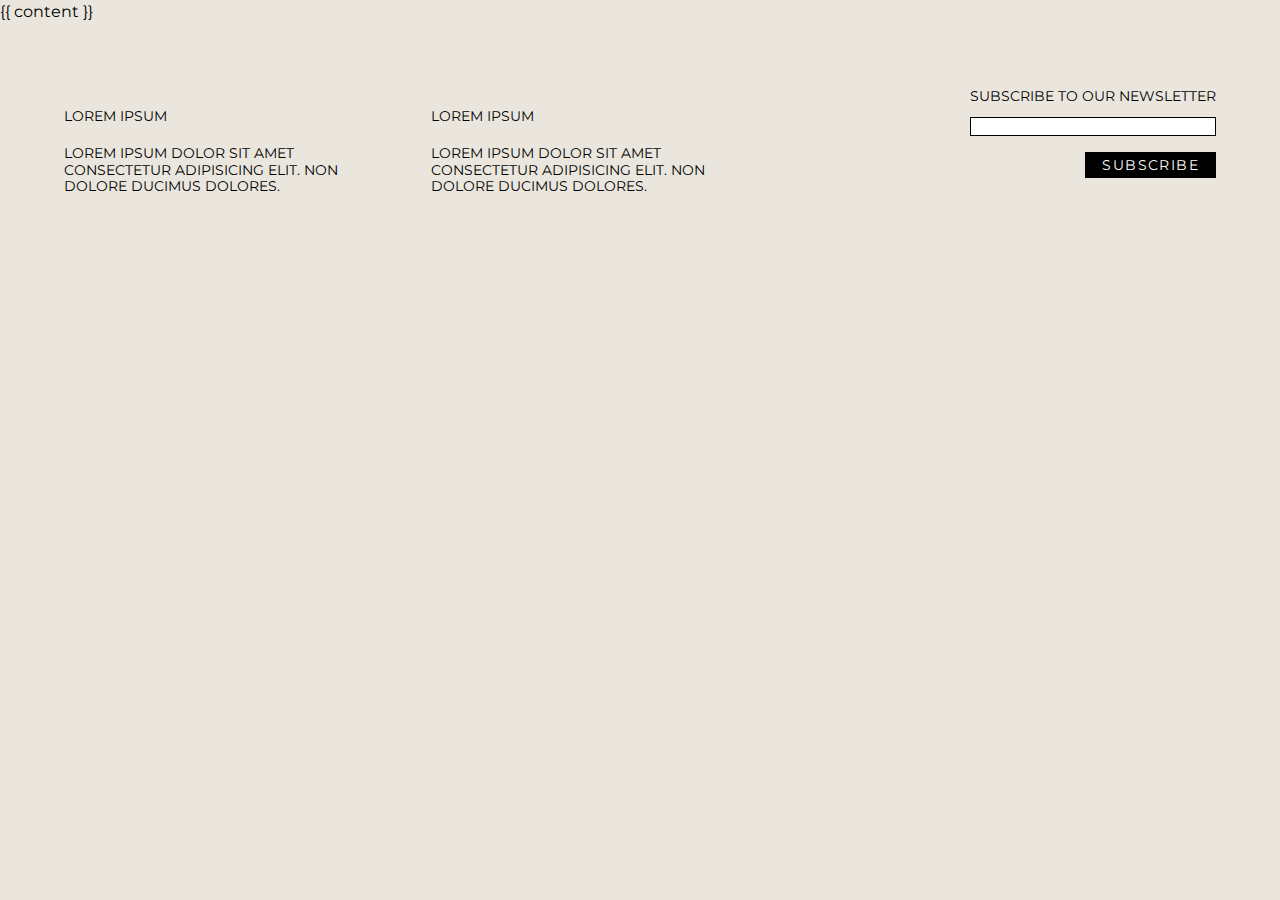
<file: _layouts/default.html>
<!DOCTYPE html>
<html lang="en">
    <head>
        <meta charset="UTF-8">
        <meta name="viewport" content="width=devide-width, initial-scale=1.0">
        <title>Document 1</title>


        <link rel="preconnect" href="https://fonts.googleapis.com">
        <link rel="preconnect" href="https://fonts.gstatic.com" crossorigin>
        <link href="https://fonts.googleapis.com/css2?family=Montserrat:wght@200;300;400;500;600;700;800&display=swap" rel="stylesheet">

        
        <link href="/assets/css/style.css" rel="stylesheet">
    </head>

    <body class="font-sans bg-grey">

        {{ content }}

        <footer class="px-5p my-5p md:flex grid grid-cols-2 gap-8 uppercase text-sm">
            <div class="">
                <p>Lorem Ipsum</p>
                <p>Lorem ipsum dolor sit amet consectetur adipisicing elit. Non dolore ducimus dolores.</p>
            </div>
            <div>
                <p>Lorem Ipsum</p>
                <p>Lorem ipsum dolor sit amet consectetur adipisicing elit. Non dolore ducimus dolores.</p>
            </div>

            <div class="shrink-0 md:pl-[15%] sm:text-right col-start-2">
                <label for="email" class="block">Subscribe to our newsletter</label>
                <input type="email" id="email" name="email" required class="text-black border border-black w-full mt-3">
                <button type="submit" class="block ml-auto border text-white bg-black border-black hover:text-black hover:bg-white hover:border-black transition px-4 py-1 tracking-widest uppercase">Subscribe</button>
            </div>
        </footer>
    </body>
</html>
</file>
<file: assets/css/style.css>
/* ----------- Color Variables --------- */
/* Looking for the color variables? They have been moved to the inline-styles file in the _includes folder, and pull variables from the site-settings folder in the _data folder.  */

/* Tailwind */
/* ! tailwindcss v3.2.4 | MIT License | https://tailwindcss.com */
/*
1. Prevent padding and border from affecting element width. (https://github.com/mozdevs/cssremedy/issues/4)
2. Allow adding a border to an element by just adding a border-width. (https://github.com/tailwindcss/tailwindcss/pull/116)
*/
*,
::before,
::after {
  box-sizing: border-box; /* 1 */
  border-width: 0; /* 2 */
  border-style: solid; /* 2 */
  border-color: #e5e7eb; /* 2 */
}
::before,
::after {
  --tw-content: '';
}
/*
1. Use a consistent sensible line-height in all browsers.
2. Prevent adjustments of font size after orientation changes in iOS.
3. Use a more readable tab size.
4. Use the user's configured `sans` font-family by default.
5. Use the user's configured `sans` font-feature-settings by default.
*/
html {
  line-height: 1.5; /* 1 */
  -webkit-text-size-adjust: 100%; /* 2 */
  -moz-tab-size: 4; /* 3 */
  -o-tab-size: 4;
     tab-size: 4; /* 3 */
  font-family: Montserrat, sans-serif; /* 4 */
  font-feature-settings: normal; /* 5 */
}
/*
1. Remove the margin in all browsers.
2. Inherit line-height from `html` so users can set them as a class directly on the `html` element.
*/
body {
  margin: 0; /* 1 */
  line-height: inherit; /* 2 */
}
/*
1. Add the correct height in Firefox.
2. Correct the inheritance of border color in Firefox. (https://bugzilla.mozilla.org/show_bug.cgi?id=190655)
3. Ensure horizontal rules are visible by default.
*/
hr {
  height: 0; /* 1 */
  color: inherit; /* 2 */
  border-top-width: 1px; /* 3 */
}
/*
Add the correct text decoration in Chrome, Edge, and Safari.
*/
abbr:where([title]) {
  -webkit-text-decoration: underline dotted;
          text-decoration: underline dotted;
}
/*
Remove the default font size and weight for headings.
*/
h1,
h2,
h3,
h4,
h5,
h6 {
  font-size: inherit;
  font-weight: inherit;
}
/*
Reset links to optimize for opt-in styling instead of opt-out.
*/
a {
  color: inherit;
  text-decoration: inherit;
}
/*
Add the correct font weight in Edge and Safari.
*/
b,
strong {
  font-weight: bolder;
}
/*
1. Use the user's configured `mono` font family by default.
2. Correct the odd `em` font sizing in all browsers.
*/
code,
kbd,
samp,
pre {
  font-family: ui-monospace, SFMono-Regular, Menlo, Monaco, Consolas, "Liberation Mono", "Courier New", monospace; /* 1 */
  font-size: 1em; /* 2 */
}
/*
Add the correct font size in all browsers.
*/
small {
  font-size: 80%;
}
/*
Prevent `sub` and `sup` elements from affecting the line height in all browsers.
*/
sub,
sup {
  font-size: 75%;
  line-height: 0;
  position: relative;
  vertical-align: baseline;
}
sub {
  bottom: -0.25em;
}
sup {
  top: -0.5em;
}
/*
1. Remove text indentation from table contents in Chrome and Safari. (https://bugs.chromium.org/p/chromium/issues/detail?id=999088, https://bugs.webkit.org/show_bug.cgi?id=201297)
2. Correct table border color inheritance in all Chrome and Safari. (https://bugs.chromium.org/p/chromium/issues/detail?id=935729, https://bugs.webkit.org/show_bug.cgi?id=195016)
3. Remove gaps between table borders by default.
*/
table {
  text-indent: 0; /* 1 */
  border-color: inherit; /* 2 */
  border-collapse: collapse; /* 3 */
}
/*
1. Change the font styles in all browsers.
2. Remove the margin in Firefox and Safari.
3. Remove default padding in all browsers.
*/
button,
input,
optgroup,
select,
textarea {
  font-family: inherit; /* 1 */
  font-size: 100%; /* 1 */
  font-weight: inherit; /* 1 */
  line-height: inherit; /* 1 */
  color: inherit; /* 1 */
  margin: 0; /* 2 */
  padding: 0; /* 3 */
}
/*
Remove the inheritance of text transform in Edge and Firefox.
*/
button,
select {
  text-transform: none;
}
/*
1. Correct the inability to style clickable types in iOS and Safari.
2. Remove default button styles.
*/
button,
[type='button'],
[type='reset'],
[type='submit'] {
  -webkit-appearance: button; /* 1 */
  background-color: transparent; /* 2 */
  background-image: none; /* 2 */
}
/*
Use the modern Firefox focus style for all focusable elements.
*/
:-moz-focusring {
  outline: auto;
}
/*
Remove the additional `:invalid` styles in Firefox. (https://github.com/mozilla/gecko-dev/blob/2f9eacd9d3d995c937b4251a5557d95d494c9be1/layout/style/res/forms.css#L728-L737)
*/
:-moz-ui-invalid {
  box-shadow: none;
}
/*
Add the correct vertical alignment in Chrome and Firefox.
*/
progress {
  vertical-align: baseline;
}
/*
Correct the cursor style of increment and decrement buttons in Safari.
*/
::-webkit-inner-spin-button,
::-webkit-outer-spin-button {
  height: auto;
}
/*
1. Correct the odd appearance in Chrome and Safari.
2. Correct the outline style in Safari.
*/
[type='search'] {
  -webkit-appearance: textfield; /* 1 */
  outline-offset: -2px; /* 2 */
}
/*
Remove the inner padding in Chrome and Safari on macOS.
*/
::-webkit-search-decoration {
  -webkit-appearance: none;
}
/*
1. Correct the inability to style clickable types in iOS and Safari.
2. Change font properties to `inherit` in Safari.
*/
::-webkit-file-upload-button {
  -webkit-appearance: button; /* 1 */
  font: inherit; /* 2 */
}
/*
Add the correct display in Chrome and Safari.
*/
summary {
  display: list-item;
}
/*
Removes the default spacing and border for appropriate elements.
*/
blockquote,
dl,
dd,
h1,
h2,
h3,
h4,
h5,
h6,
hr,
figure,
p,
pre {
  margin: 0;
}
fieldset {
  margin: 0;
  padding: 0;
}
legend {
  padding: 0;
}
ol,
ul,
menu {
  list-style: none;
  margin: 0;
  padding: 0;
}
/*
Prevent resizing textareas horizontally by default.
*/
textarea {
  resize: vertical;
}
/*
1. Reset the default placeholder opacity in Firefox. (https://github.com/tailwindlabs/tailwindcss/issues/3300)
2. Set the default placeholder color to the user's configured gray 400 color.
*/
input::-moz-placeholder, textarea::-moz-placeholder {
  opacity: 1; /* 1 */
  color: #9ca3af; /* 2 */
}
input::placeholder,
textarea::placeholder {
  opacity: 1; /* 1 */
  color: #9ca3af; /* 2 */
}
/*
Set the default cursor for buttons.
*/
button,
[role="button"] {
  cursor: pointer;
}
/*
Make sure disabled buttons don't get the pointer cursor.
*/
:disabled {
  cursor: default;
}
/*
1. Make replaced elements `display: block` by default. (https://github.com/mozdevs/cssremedy/issues/14)
2. Add `vertical-align: middle` to align replaced elements more sensibly by default. (https://github.com/jensimmons/cssremedy/issues/14#issuecomment-634934210)
   This can trigger a poorly considered lint error in some tools but is included by design.
*/
img,
svg,
video,
canvas,
audio,
iframe,
embed,
object {
  display: block; /* 1 */
  vertical-align: middle; /* 2 */
}
/*
Constrain images and videos to the parent width and preserve their intrinsic aspect ratio. (https://github.com/mozdevs/cssremedy/issues/14)
*/
img,
video {
  max-width: 100%;
  height: auto;
}
/* Make elements with the HTML hidden attribute stay hidden by default */
[hidden] {
  display: none;
}
*, ::before, ::after {
  --tw-border-spacing-x: 0;
  --tw-border-spacing-y: 0;
  --tw-translate-x: 0;
  --tw-translate-y: 0;
  --tw-rotate: 0;
  --tw-skew-x: 0;
  --tw-skew-y: 0;
  --tw-scale-x: 1;
  --tw-scale-y: 1;
  --tw-pan-x:  ;
  --tw-pan-y:  ;
  --tw-pinch-zoom:  ;
  --tw-scroll-snap-strictness: proximity;
  --tw-ordinal:  ;
  --tw-slashed-zero:  ;
  --tw-numeric-figure:  ;
  --tw-numeric-spacing:  ;
  --tw-numeric-fraction:  ;
  --tw-ring-inset:  ;
  --tw-ring-offset-width: 0px;
  --tw-ring-offset-color: #fff;
  --tw-ring-color: rgb(59 130 246 / 0.5);
  --tw-ring-offset-shadow: 0 0 #0000;
  --tw-ring-shadow: 0 0 #0000;
  --tw-shadow: 0 0 #0000;
  --tw-shadow-colored: 0 0 #0000;
  --tw-blur:  ;
  --tw-brightness:  ;
  --tw-contrast:  ;
  --tw-grayscale:  ;
  --tw-hue-rotate:  ;
  --tw-invert:  ;
  --tw-saturate:  ;
  --tw-sepia:  ;
  --tw-drop-shadow:  ;
  --tw-backdrop-blur:  ;
  --tw-backdrop-brightness:  ;
  --tw-backdrop-contrast:  ;
  --tw-backdrop-grayscale:  ;
  --tw-backdrop-hue-rotate:  ;
  --tw-backdrop-invert:  ;
  --tw-backdrop-opacity:  ;
  --tw-backdrop-saturate:  ;
  --tw-backdrop-sepia:  ;
}
::backdrop {
  --tw-border-spacing-x: 0;
  --tw-border-spacing-y: 0;
  --tw-translate-x: 0;
  --tw-translate-y: 0;
  --tw-rotate: 0;
  --tw-skew-x: 0;
  --tw-skew-y: 0;
  --tw-scale-x: 1;
  --tw-scale-y: 1;
  --tw-pan-x:  ;
  --tw-pan-y:  ;
  --tw-pinch-zoom:  ;
  --tw-scroll-snap-strictness: proximity;
  --tw-ordinal:  ;
  --tw-slashed-zero:  ;
  --tw-numeric-figure:  ;
  --tw-numeric-spacing:  ;
  --tw-numeric-fraction:  ;
  --tw-ring-inset:  ;
  --tw-ring-offset-width: 0px;
  --tw-ring-offset-color: #fff;
  --tw-ring-color: rgb(59 130 246 / 0.5);
  --tw-ring-offset-shadow: 0 0 #0000;
  --tw-ring-shadow: 0 0 #0000;
  --tw-shadow: 0 0 #0000;
  --tw-shadow-colored: 0 0 #0000;
  --tw-blur:  ;
  --tw-brightness:  ;
  --tw-contrast:  ;
  --tw-grayscale:  ;
  --tw-hue-rotate:  ;
  --tw-invert:  ;
  --tw-saturate:  ;
  --tw-sepia:  ;
  --tw-drop-shadow:  ;
  --tw-backdrop-blur:  ;
  --tw-backdrop-brightness:  ;
  --tw-backdrop-contrast:  ;
  --tw-backdrop-grayscale:  ;
  --tw-backdrop-hue-rotate:  ;
  --tw-backdrop-invert:  ;
  --tw-backdrop-opacity:  ;
  --tw-backdrop-saturate:  ;
  --tw-backdrop-sepia:  ;
}
.absolute {
  position: absolute;
}
.relative {
  position: relative;
}
.top-0 {
  top: 0px;
}
.left-\[250px\] {
  left: 250px;
}
.col-start-2 {
  grid-column-start: 2;
}
.my-5p {
  margin-top: 5%;
  margin-bottom: 5%;
}
.mx-auto {
  margin-left: auto;
  margin-right: auto;
}
.mt-3 {
  margin-top: 0.75rem;
}
.ml-auto {
  margin-left: auto;
}
.mt-0 {
  margin-top: 0px;
}
.block {
  display: block;
}
.inline-block {
  display: inline-block;
}
.flex {
  display: flex;
}
.grid {
  display: grid;
}
.aspect-square {
  aspect-ratio: 1 / 1;
}
.min-h-\[90vh\] {
  min-height: 90vh;
}
.min-h-screen {
  min-height: 100vh;
}
.w-full {
  width: 100%;
}
.max-w-\[30\%\] {
  max-width: 30%;
}
.max-w-4xl {
  max-width: 56rem;
}
.max-w-lg {
  max-width: 32rem;
}
.max-w-50 {
  max-width: 50%;
}
.max-w-\[300px\] {
  max-width: 300px;
}
.max-w-\[400px\] {
  max-width: 400px;
}
.shrink-0 {
  flex-shrink: 0;
}
.flex-grow {
  flex-grow: 1;
}
.grid-cols-2 {
  grid-template-columns: repeat(2, minmax(0, 1fr));
}
.grid-cols-3 {
  grid-template-columns: repeat(3, minmax(0, 1fr));
}
.grid-cols-6 {
  grid-template-columns: repeat(6, minmax(0, 1fr));
}
.flex-col {
  flex-direction: column;
}
.items-center {
  align-items: center;
}
.justify-center {
  justify-content: center;
}
.justify-between {
  justify-content: space-between;
}
.gap-8 {
  gap: 2rem;
}
.gap-40 {
  gap: 10rem;
}
.gap-3 {
  gap: 0.75rem;
}
.gap-\[1px\] {
  gap: 1px;
}
.gap-5 {
  gap: 1.25rem;
}
.space-x-1 > :not([hidden]) ~ :not([hidden]) {
  --tw-space-x-reverse: 0;
  margin-right: calc(0.25rem * var(--tw-space-x-reverse));
  margin-left: calc(0.25rem * calc(1 - var(--tw-space-x-reverse)));
}
.space-y-4 > :not([hidden]) ~ :not([hidden]) {
  --tw-space-y-reverse: 0;
  margin-top: calc(1rem * calc(1 - var(--tw-space-y-reverse)));
  margin-bottom: calc(1rem * var(--tw-space-y-reverse));
}
.border {
  border-width: 1px;
}
.border-2 {
  border-width: 2px;
}
.border-b-2 {
  border-bottom-width: 2px;
}
.border-b {
  border-bottom-width: 1px;
}
.border-black {
  --tw-border-opacity: 1;
  border-color: rgb(0 0 0 / var(--tw-border-opacity));
}
.border-brown {
  --tw-border-opacity: 1;
  border-color: rgb(94 68 50 / var(--tw-border-opacity));
}
.border-transparent {
  border-color: transparent;
}
.bg-grey {
  --tw-bg-opacity: 1;
  background-color: rgb(234 230 222 / var(--tw-bg-opacity));
}
.bg-black {
  --tw-bg-opacity: 1;
  background-color: rgb(0 0 0 / var(--tw-bg-opacity));
}
.bg-white {
  --tw-bg-opacity: 1;
  background-color: rgb(255 255 255 / var(--tw-bg-opacity));
}
.bg-inherit {
  background-color: inherit;
}
.bg-\[url\(\'\/assets\/images\/minimal-1\.jpg\'\)\] {
  background-image: url('/assets/images/minimal-1.jpg');
}
.bg-\[url\(\'\/assets\/images\/minimal-5\.jpg\'\)\] {
  background-image: url('/assets/images/minimal-5.jpg');
}
.bg-cover {
  background-size: cover;
}
.p-5 {
  padding: 1.25rem;
}
.p-10p {
  padding: 10%;
}
.p-5p {
  padding: 5%;
}
.p-\[1px\] {
  padding: 1px;
}
.p-3 {
  padding: 0.75rem;
}
.px-5p {
  padding-left: 5%;
  padding-right: 5%;
}
.px-4 {
  padding-left: 1rem;
  padding-right: 1rem;
}
.py-1 {
  padding-top: 0.25rem;
  padding-bottom: 0.25rem;
}
.px-3 {
  padding-left: 0.75rem;
  padding-right: 0.75rem;
}
.py-3 {
  padding-top: 0.75rem;
  padding-bottom: 0.75rem;
}
.py-5p {
  padding-top: 5%;
  padding-bottom: 5%;
}
.pb-0 {
  padding-bottom: 0px;
}
.pb-5p {
  padding-bottom: 5%;
}
.pl-0 {
  padding-left: 0px;
}
.text-center {
  text-align: center;
}
.text-right {
  text-align: right;
}
.font-sans {
  font-family: Montserrat, sans-serif;
}
.text-sm {
  font-size: 0.875rem;;
  line-height: 1.2;
}
.text-5xl {
  font-size: 3rem;
  line-height: 1;
}
.text-2xl {
  font-size: 1.5rem;
  line-height: 1.2;
}
.font-light {
  font-weight: 300;
}
.font-medium {
  font-weight: 500;
}
.font-black {
  font-weight: 900;
}
.uppercase {
  text-transform: uppercase;
}
.tracking-widest {
  letter-spacing: 0.1em;
}
.text-black {
  --tw-text-opacity: 1;
  color: rgb(0 0 0 / var(--tw-text-opacity));
}
.text-white {
  --tw-text-opacity: 1;
  color: rgb(255 255 255 / var(--tw-text-opacity));
}
.text-brown {
  --tw-text-opacity: 1;
  color: rgb(94 68 50 / var(--tw-text-opacity));
}
.transition {
  transition-property: color, background-color, border-color, text-decoration-color, fill, stroke, opacity, box-shadow, transform, filter, -webkit-backdrop-filter;
  transition-property: color, background-color, border-color, text-decoration-color, fill, stroke, opacity, box-shadow, transform, filter, backdrop-filter;
  transition-property: color, background-color, border-color, text-decoration-color, fill, stroke, opacity, box-shadow, transform, filter, backdrop-filter, -webkit-backdrop-filter;
  transition-timing-function: cubic-bezier(0.4, 0, 0.2, 1);
  transition-duration: 150ms;
}

/* Custom CSS */

html {
  scroll-behavior: smooth; /* this enables smooth scrolling between internal links */
}

h1, h2, h3, h4, h5 {
  line-height: 1;
  font-weight: 800;
}



input, textarea{
  margin-bottom: 1rem;
  color: black;
}

p {
  margin-top: 1.25rem;
}

.portrait{
  aspect-ratio: .66;
}
.landscape{
  aspect-ratio: 1.25;
}

img{
  max-width: 100%;
}

.placeholder\:text-black::-moz-placeholder {
  --tw-text-opacity: 1;
  color: rgb(0 0 0 / var(--tw-text-opacity));
}

.placeholder\:text-black::placeholder {
  --tw-text-opacity: 1;
  color: rgb(0 0 0 / var(--tw-text-opacity));
}

.hover\:border-black:hover {
  --tw-border-opacity: 1;
  border-color: rgb(0 0 0 / var(--tw-border-opacity));
}

.hover\:border-brown:hover {
  --tw-border-opacity: 1;
  border-color: rgb(94 68 50 / var(--tw-border-opacity));
}

.hover\:border-b-white:hover {
  --tw-border-opacity: 1;
  border-bottom-color: rgb(255 255 255 / var(--tw-border-opacity));
}

.hover\:bg-white:hover {
  --tw-bg-opacity: 1;
  background-color: rgb(255 255 255 / var(--tw-bg-opacity));
}

.hover\:bg-brown:hover {
  --tw-bg-opacity: 1;
  background-color: rgb(94 68 50 / var(--tw-bg-opacity));
}

.hover\:text-black:hover {
  --tw-text-opacity: 1;
  color: rgb(0 0 0 / var(--tw-text-opacity));
}

.hover\:text-white:hover {
  --tw-text-opacity: 1;
  color: rgb(255 255 255 / var(--tw-text-opacity));
}

.focus\:outline-none:focus {
  outline: 2px solid transparent;
  outline-offset: 2px;
}

@media (min-width: 640px) {
  .sm\:grid-cols-2 {
    grid-template-columns: repeat(2, minmax(0, 1fr));
  }
  .sm\:text-right {
    text-align: right;
  }
}

@media (min-width: 768px) {
  .md\:flex {
    display: flex;
  }
  .md\:grid-cols-3 {
    grid-template-columns: repeat(3, minmax(0, 1fr));
  }
  .md\:grid-cols-2 {
    grid-template-columns: repeat(2, minmax(0, 1fr));
  }
  .md\:pl-\[15\%\] {
    padding-left: 15%;
  }
  .md\:pr-5p {
    padding-right: 5%;
  }
}
</file>
